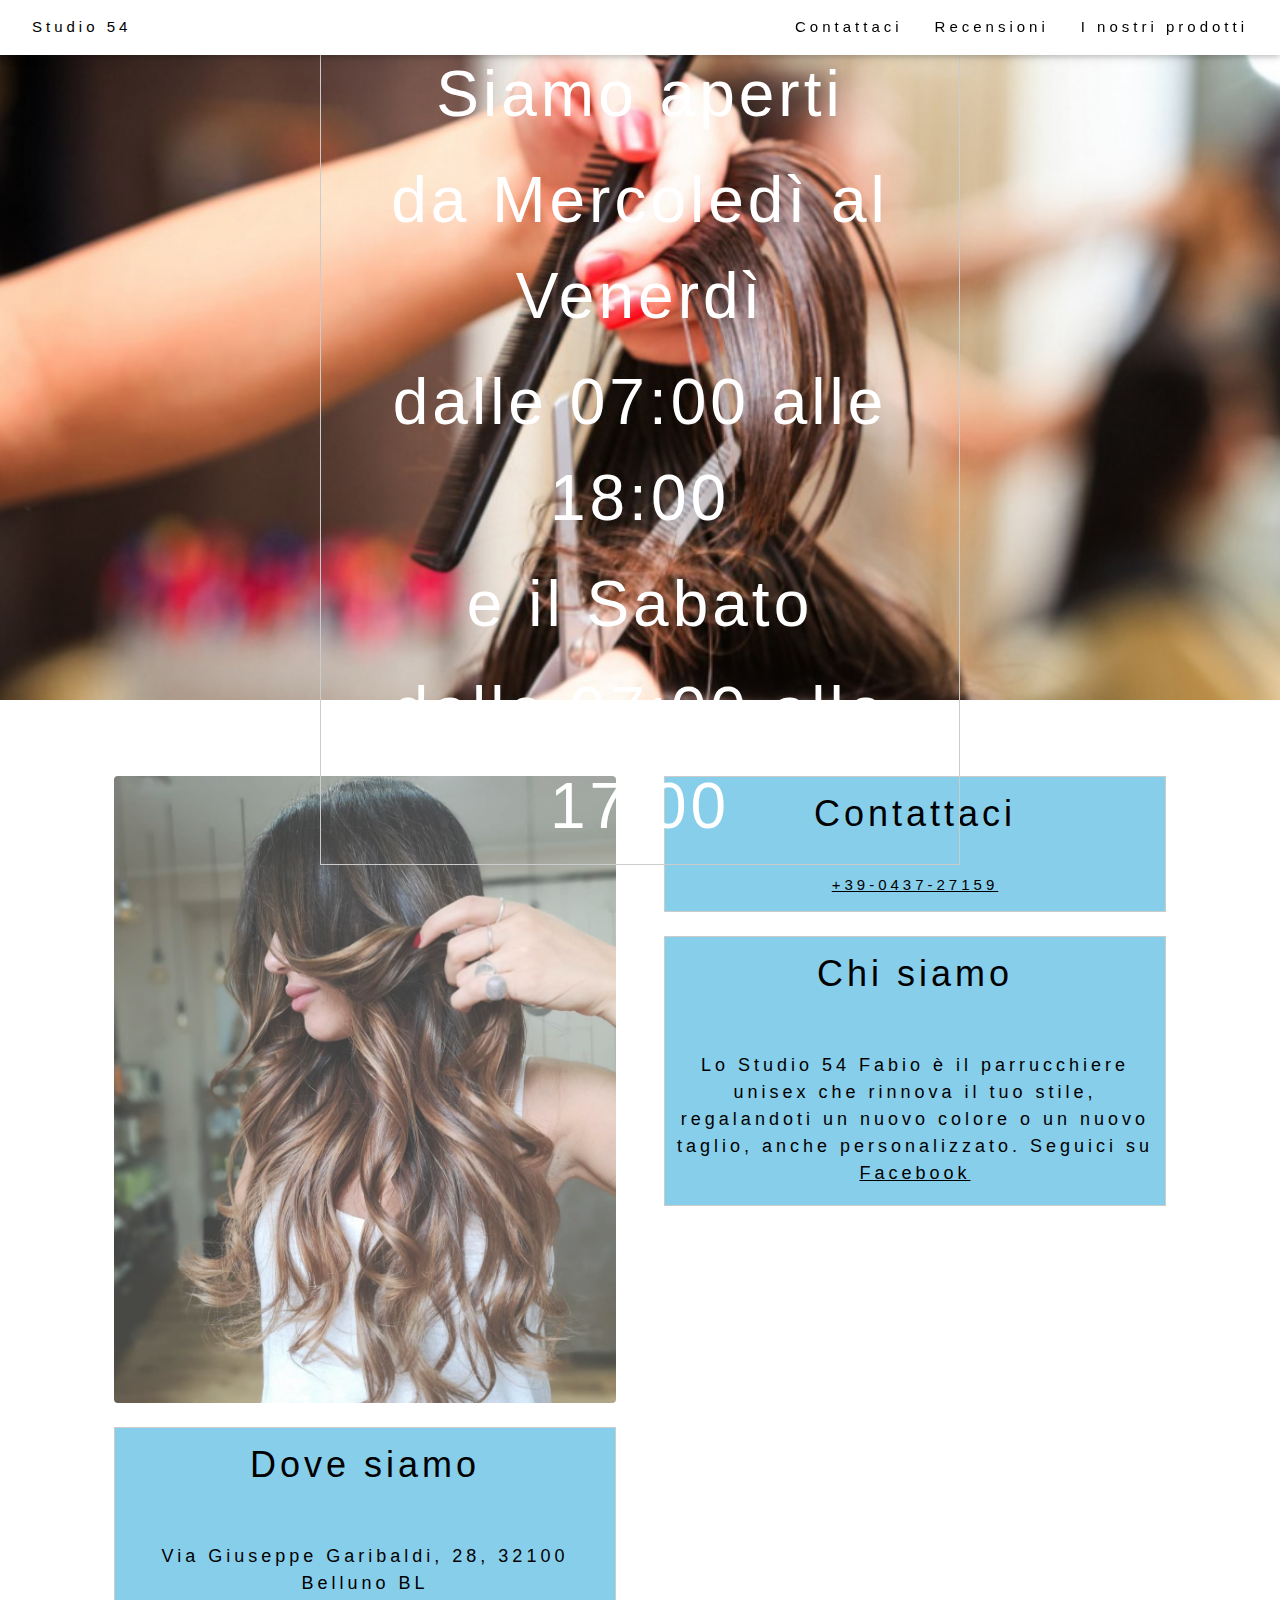
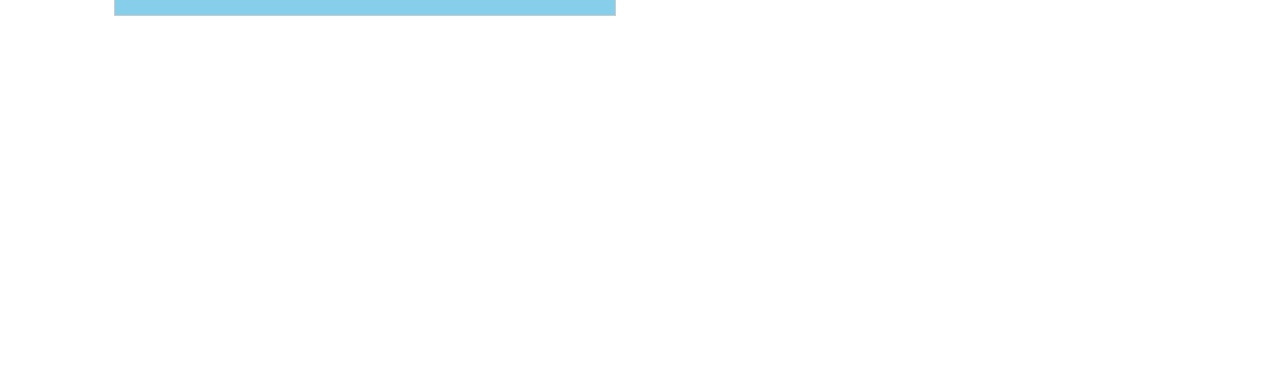
<file: CSS sito/CSS heatsheet/index.html>
<!DOCTYPE html>
<html>
<title>Studio54</title>
<head><!-- Global site tag (gtag.js) - Google Analytics -->

<link rel="icon" href="images/favicon.ico" />
<script>
  window.dataLayer = window.dataLayer || [];
  function gtag(){dataLayer.push(arguments);}
  gtag('js', new Date());

  gtag('config', 'UA-166862436-1');
</script>
</head>
<meta charset="UTF-8">
<meta name="viewport" content="width=device-width, initial-scale=1">
<link rel="stylesheet" type="text/css" href="CSS/style.css">
<link rel="stylesheet" href="https://stackpath.bootstrapcdn.com/bootstrap/4.5.0/css/bootstrap.min.css" integrity="sha384-9aIt2nRpC12Uk9gS9baDl411NQApFmC26EwAOH8WgZl5MYYxFfc+NcPb1dKGj7Sk" crossorigin="anonymous">
<script src="https://code.jquery.com/jquery-3.5.1.slim.min.js" integrity="sha384-DfXdz2htPH0lsSSs5nCTpuj/zy4C+OGpamoFVy38MVBnE+IbbVYUew+OrCXaRkfj" crossorigin="anonymous"></script>
<script src="https://cdn.jsdelivr.net/npm/popper.js@1.16.0/dist/umd/popper.min.js" integrity="sha384-Q6E9RHvbIyZFJoft+2mJbHaEWldlvI9IOYy5n3zV9zzTtmI3UksdQRVvoxMfooAo" crossorigin="anonymous"></script>
<script src="https://stackpath.bootstrapcdn.com/bootstrap/4.5.0/js/bootstrap.min.js" integrity="sha384-OgVRvuATP1z7JjHLkuOU7Xw704+h835Lr+6QL9UvYjZE3Ipu6Tp75j7Bh/kR0JKI" crossorigin="anonymous"></script>
<noscript><div class="statcounter"><a title="Web Analytics"
href="https://statcounter.com/" target="_blank"><img class="statcounter"
src="https://c.statcounter.com/12324907/0/e03593e4/0/" alt="Web
Analytics"></a></div></noscript>
<!-- End of Statcounter Code -->
<style>
::-webkit-scrollbar {
  width: 10px;
}
::-webkit-scrollbar-track {
  background: #f1f1f1;
}
::-webkit-scrollbar-thumb {
  background: #888;
}
::-webkit-scrollbar-thumb:hover {
  background: #555;
}
body,h1 {font-family: "Arial", sans-serif}
body, html {height: 100%}

.parallax {
background-image: url('images/sfondo.jpg');
min-height: 700px;
background-position: center;
  background-attachment: fixed;
  background-position: center;
  background-repeat: no-repeat;
  background-size: cover;
  
}

</style>
<body>
<div class="w3-top">
  <div class="w3-bar w3-white w3-padding w3-card" style="letter-spacing:4px;">
    <a href="" class="w3-bar-item w3-button">Studio 54</a>
    <div class="w3-right w3-hide-small">
      <a href="#contattaci"class="w3-bar-item w3-button">Contattaci</a>
      <a href="https://www.google.com/search?q=studio+54+belluno&rlz=1C1CHBF_itIT875IT875&oq=studio&aqs=chrome.0.69i59l2j69i57j69i59j0l2j69i60l2.8121j0j7&sourceid=chrome&ie=UTF-8#lrd=0x477907b02909f419:0x877799b88f29774,1,,," target="_blank" class="w3-bar-item w3-button">Recensioni</a>
      <a href="http://studio54.epizy.com/prodotti" class="w3-bar-item w3-button">I nostri prodotti</a>

    </div>
    </div>
  </div>

</div>
  <div class="parallax" id="home"></div>  
</header>
 



<div class="w3-content" style="max-width:1100px" id="contattaci">
	<!-- Chi siamo -->
	<div class="w3-row w3-padding-64">
    <div class="w3-col m6 w3-padding-large">
    <img src="images/sfondo11.jpg" class="w3-round w3-image w3-opacity-min" alt="Table Setting" width="600" height="400">
        <div class="w3-display-middle  w3-border w3-wide w3-text-white w3-center ">
            <h1 class="w3-jumbo">Siamo aperti </h1>
             <h1 class="w3-jumbo">da Mercoledì al Venerdì</h1>
            <h1 class="w3-jumbo">dalle 07:00 alle 18:00 </h1>
             <h1 class="w3-jumbo">e il Sabato</h1>
            <h1 class="w3-jumbo">dalle 07:00 alle 17:00 </h1>
            
        </div>
    </div>

    <!--Contattaci-->
    <div>
     <div class="w3-col m6 w3-padding-large" >
      <div class="w3-border w3-wide w3-text-black w3-center background_color_lb">
      <h1 class="w3-center">Contattaci</h1><br>
      <a href="tel:+39-0437-27159">+39-0437-27159</a>
      </p>
    </div>
  </div>


    <div class="w3-col m6 w3-padding-large" >
      <div class="w3-border w3-wide w3-text-black w3-center background_color_lb">
      <h1 class="w3-center">Chi siamo</h1><br>
      <p class="w3-large">Lo Studio 54 Fabio è il parrucchiere unisex che rinnova il tuo stile, regalandoti un nuovo colore o un nuovo taglio, anche personalizzato. 
          Seguici su <a href="https://www.facebook.com/Parrucchiere-Studio-54-Fabio-785278714860315/" target="_blank">Facebook</a>
      </p>
    </div>
  </div>

  <!-- Dove siamo -->
	<div class="w3-row w3-padding-64">
    <div class="w3-col m6 w3-padding-large">
      <div class="w3-border w3-wide w3-text-black w3-center background_color_lb">
      <h1 class="w3-center">Dove siamo</h1><br>
      <p class="w3-large">Via Giuseppe Garibaldi, 28, 32100 Belluno BL</p>
    </div>
    </div>

    <div class="w3-col m6 w3-padding-large">
      <iframe src="https://www.google.com/maps/embed?pb=!1m18!1m12!1m3!1d2764.579343952088!2d12.209932415580154!3d46.139208579114666!2m3!1f0!2f0!3f0!3m2!1i1024!2i768!4f13.1!3m3!1m2!1s0x477907b02909f419%3A0x877799b88f29774!2sParrucchiere%20Studio%2054%20Fabio!5e0!3m2!1sen!2sit!4v1589222463295!5m2!1sen!2sit" width="600" height="400" frameborder="0" style="border:0;" allowfullscreen="" aria-hidden="false" tabindex="0"></iframe>
    </div>
    <div class="w3-bottom">
  </div>
</div>
  <script src ="detectmobile.js"></script>
  <script>
   if(isMobile == true){
    header('Location: http://studio54.epizy.com/telefono.html');
   }
  </script>
</body>
</html>
</file>
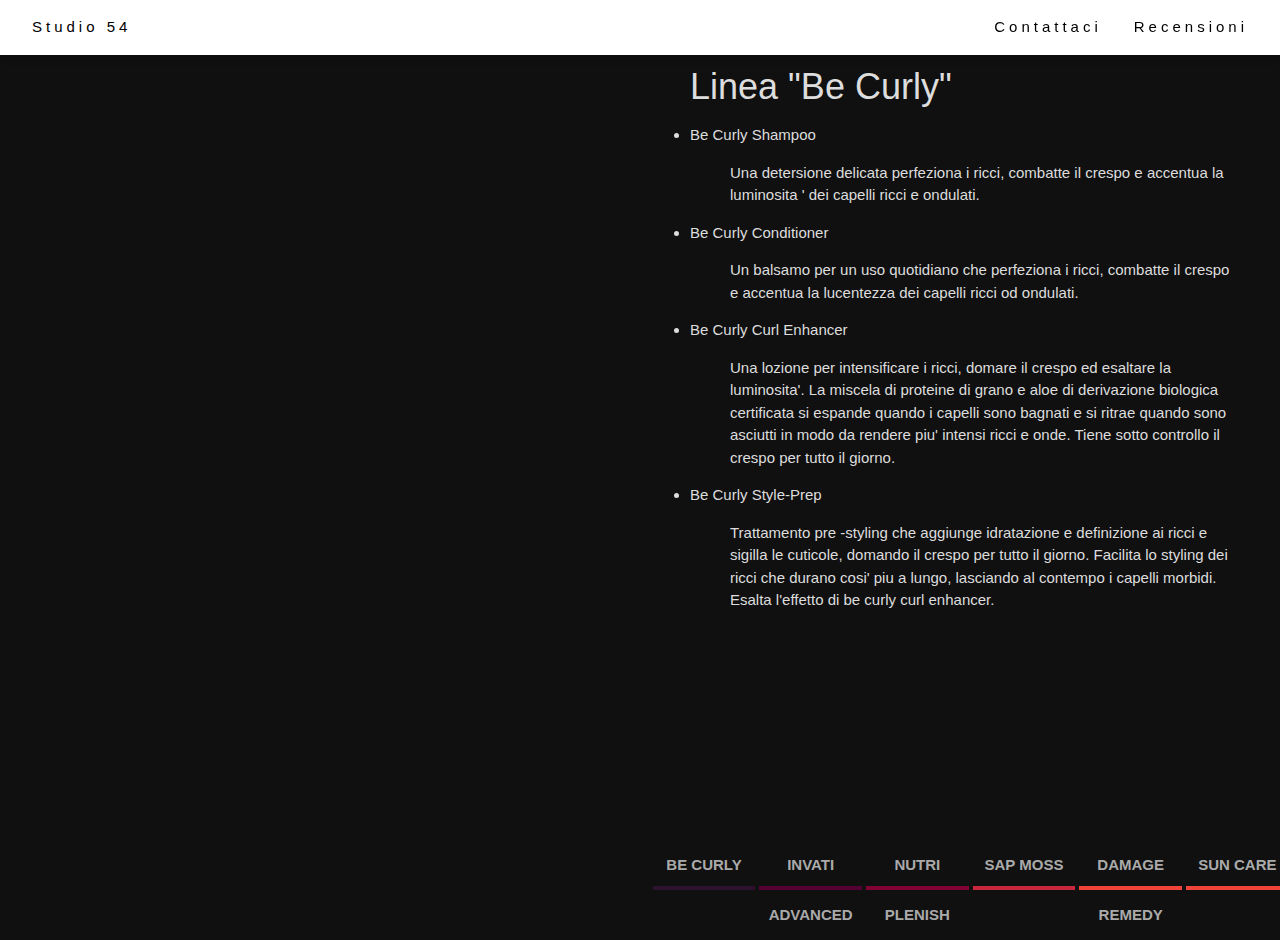
<file: CSS sito/CSS heatsheet/prodotti.html>
<!DOCTYPE html>
<html>
<title>Studio 54</title>
<link rel="icon" href="images/favicon.ico" />
<head>
</head
<meta charset="UTF-8">

<link rel="stylesheet" type="text/css" href="CSS/style.css">
<link rel="stylesheet" type="text/css" href="CSS/style2.css">
<link rel="stylesheet" type="text/css" href="CSS/prodotti.css">
<meta name="viewport" content="width=device-width, initial-scale=1">
<body>
    <div class="w3-top">
  <div class="w3-bar w3-white w3-padding w3-card" style="letter-spacing:4px;">
    <a href="http://studio54.epizy.com/" class="w3-bar-item w3-button">Studio 54</a>

    <div class="w3-right w3-hide-small">
      <a href="http://studio54.epizy.com/#contattaci"class="w3-bar-item w3-button">Contattaci</a>
      <a href="https://www.google.com/search?q=studio+54+belluno&rlz=1C1CHBF_itIT875IT875&oq=studio&aqs=chrome.0.69i59l2j69i57j69i59j0l2j69i60l2.8121j0j7&sourceid=chrome&ie=UTF-8#lrd=0x477907b02909f419:0x877799b88f29774,1,,," target="_blank" class="w3-bar-item w3-button">Recensioni</a>
    </div>
    </div>
  </div>
<fieldset class="slideshow">

  <!-- Slide 1 -->
  <label class="slide-button" for="slideCheckbox1">Be curly</label>
  <input type="radio" id="slideCheckbox1" name="slide" checked></input>
  <div class="slide">
    <div class="slide__content">
      <h1>Linea "Be Curly"</h1>
        <li>Be Curly Shampoo</li>
        <ul>Una detersione delicata perfeziona i ricci, combatte il crespo e accentua la luminosita ' dei capelli ricci e ondulati.
        </ul>
        <li>Be Curly Conditioner</li>
        <ul>Un balsamo per un uso quotidiano che perfeziona i ricci, combatte il crespo e accentua la lucentezza dei capelli ricci od ondulati.
        </ul>
        <li>Be Curly Curl Enhancer </li>
        <ul>Una lozione per intensificare i ricci, domare il crespo ed esaltare la luminosita'. La miscela di proteine di grano e aloe di derivazione biologica certificata si espande quando i capelli sono bagnati e si ritrae quando sono asciutti in modo da rendere piu' intensi ricci e onde. Tiene sotto controllo il crespo per tutto il giorno.
        </ul>
        <li>Be Curly Style-Prep</li>
        <ul>Trattamento pre -styling che aggiunge idratazione e definizione ai ricci e sigilla le cuticole, domando il crespo per tutto il giorno. Facilita lo styling dei ricci che durano cosi' piu a lungo, lasciando al contempo i capelli morbidi. Esalta l'effetto di be curly curl enhancer.</ul>
    </div>  
  </div>

  <!-- Slide 2 -->
  <label class="slide-button" for="slideCheckbox2">Invati Advanced</label>
  <input type="radio" id="slideCheckbox2" name="slide"></input>
  <div class="slide">
    <div class="slide__content">
      <h1>Linea "Invati Advanced"</h1>
        <li>Invati Advanced Exfoliating Shampoo</li>
        <ul>Shampoo dall' effetto delicatamente esfoliante, deterge e rigenera il cuoio capelluto Aiuta a ridurre la caduta dei capelli per mantenerli piu' a lungo se utilizzato come parte del sistema a 3 step Invati Advanced, 4 donne su 5 dichiarano di sentire capelli piu' forti e piu' spessi, l'acido salicilico derivato da Wintergreen aiuta a rimuovere l'accumulo di sebo che ostruisce i pori.
        </ul>
        <li>Invati Advanced Thickening Conditioner</li>
        <ul>Infoltisce i capelli all'istante donando un effetto corposo che dura tutto il giorno l'alma di origine biologica certificata ispessisce all'istante gli amminoacidi di derivazione naturale essendo simili alla materia dei capelli li rinforzano dalle radici alle punte una leggera miscela di oli vegetali ammorbidisce i capelli risparmia ed evita gli sprechi di plastica acquistando il formato litro.
        </ul>
        <li>Invati Advanced Scalp Revitalizer</li>
        <ul> La formula con l'innovativa miscela di buccia di mandarino e poligono del Giappone supportano la naturale cheratina del capello, la miscela bio fermentata brevettata piu' la curcuma di origine biologica certificata rinvigoriscono il cuoio capelluto quando massaggiato.L'alma di origine biologica certificata ispessisce i capelli per volumizzarli istantaneamente dalla radice alle punte
        </ul>
    </div> 
  </div>

  <!-- Slide 3 -->
  <label class="slide-button" for="slideCheckbox3">Nutri Plenish</label>
  <input type="radio" id="slideCheckbox3" name="slide"></input>
  <div class="slide">
    <div class="slide__content">
        <h1>Linea "Nutri Plenish"</h1>
        <li>Nutri Plenish Hydrating Shampoo Light Moisture</li>
        <ul>formula leggera che deterge delicatamente senza danneggiare i capelli,al 94% di derivazione naturale,con potenti super food,con olio di melograno biologico ricco di omega 5 nutre i capelli secchi,olio di cocco biologico certificato a basso peso molecolare infonde nei capelli vitamine e minerali.
        </ul>
        <li>Nutri Plenish Vitamin Leave in Conditioner Spray</li>
        <ul>Idrata istantaneamente, districa e protegge tutti i tipi di capelli. Protezione termica fino a 230^ 
Il filtro UV di derivazione naturale aiuta a proteggere i capelli dagli effetti dannosi del sole.
Lascia i capelli morbidi e pronti per lo styling.
Utilizzare su capelli bagnati o asciutti.
        </ul>
    </div>  
  </div>

  <!-- Slide 4 -->
  <label class="slide-button" for="slideCheckbox4">Sap Moss</label>
  <input type="radio" id="slideCheckbox4" name="slide"></input>
  <div class="slide">
    <div class="slide__content">
      <h1>Linea "Sap Moss"</h1>
        <li>Sap Moss Weightless Hydration Conditioner</li>
        <ul>Conditioner senza siliconi, idrata i capelli senza appesantirli, districa istantaneamente e doma l'effetto crespo. Formulato con una miscela di muschio islandese, estratto di linfa di larice e olio di cocco. La tecnologia 'smart drone' permette alla formula di agire in modo mirato sulle aree piu' secche all'interno dei capelli.
        </ul>
        <li>Sap Moss Weightless Hydration Shampoo</li>
        <ul>Dona idratazione ai capelli grazie a questo shampoo senza siliconi, che idrata senza appesantire grazie alla miscela composta da muschio islandese ed estratto di linfa di larice. Deterge delicatamente la cute e aiuta a domare l'effetto crespo, lasciando i capelli morbidi e idratati.
        </ul>
    </div>   
  </div>

  <!-- Slide 5 -->
  <label class="slide-button" for="slideCheckbox5">Damage Remedy</label>
  <input type="radio" id="slideCheckbox5" name="slide"></input>
  <div class="slide">
    <div class="slide__content">
           <h1>Linea "Damage Remedy"</h1>
        <li>Damage Remedy Restructuring Shampoo</li>
        <ul>ll nostro shampoo per uso quotidiano aiuta a riparare i danni grazie alla proteina della quinoa e nutre i capelli dando loro nuova vita grazie alle proprieta' del cocco e del babassu.
        </ul>
        <li>Damage Remedy Intensive Restructuring Treatment</li>
        <ul>Il nostro trattamento settimanale intensivo penetra in profondita' per aiutare a riparare, sigillare e lisciare in modo uniforme anche i capelli piu' danneggiati. Con il potere degli oli vegetali e la proteina di quinoa, ristabilisce la salute, la setosita' e la brillantezza dei capelli.
Parte di un sistema ristrutturante a quattro fasi. Aiuta a rafforzare i capelli indeboliti da trattamenti chimici, styling a caldo e agenti atmosferici.
        </ul>
        <li>Damage Remedy Daily Hair Repair</li>
        <ul>Il nostro trattamento giornaliero leave-in ripara immediatamente i capelli, riducendo le rotture del 90% in appena 1 settimana aiuta a proteggere dallo styling a caldo, districa e aiuta a prevenire ulteriori danni.
        </ul>
    </div>  
  </div>

  <label class="slide-button" for="slideCheckbox6">Sun Care</label>
  <input type="radio" id="slideCheckbox6" name="slide"></input>
  <div class="slide">
    <div class="slide__content">
        <h1>Linea "Sun Care"</h1>
        <li>Sun Care Hair and Body Cleanser</li>
        <ul>Una formula salva colore che rimuove delicatamente e in modo efficace il cloro, il sale e gli accumuli di prodotto, aiutando al contempo a mantenere la giusta idratazione. Un fluido con chelatore derivato dal granturco che rimuove dalla pelle e dai capelli i minerali che si trovano nell'acqua clorata delle piscine, che sono causa di scolorimento
il babassu garantisce una pulizia profonda rimuovendo il cloro, il sale e gli accumuli di prodotto
        </ul>
        <li>Sun Care After-Sun Hair Masque</li>
        <ul>Una maschera in creama intensa che ristabilisce l'equilibro dei capelli esposti al sole, idrata e aiuta a difenderli contro i radicali liberi. La proteina di morikue aiuta a risanare i capelli indeboliti
        </ul>
    </div>  
  </div>

</fieldset>
</body>
  </html>
</file>
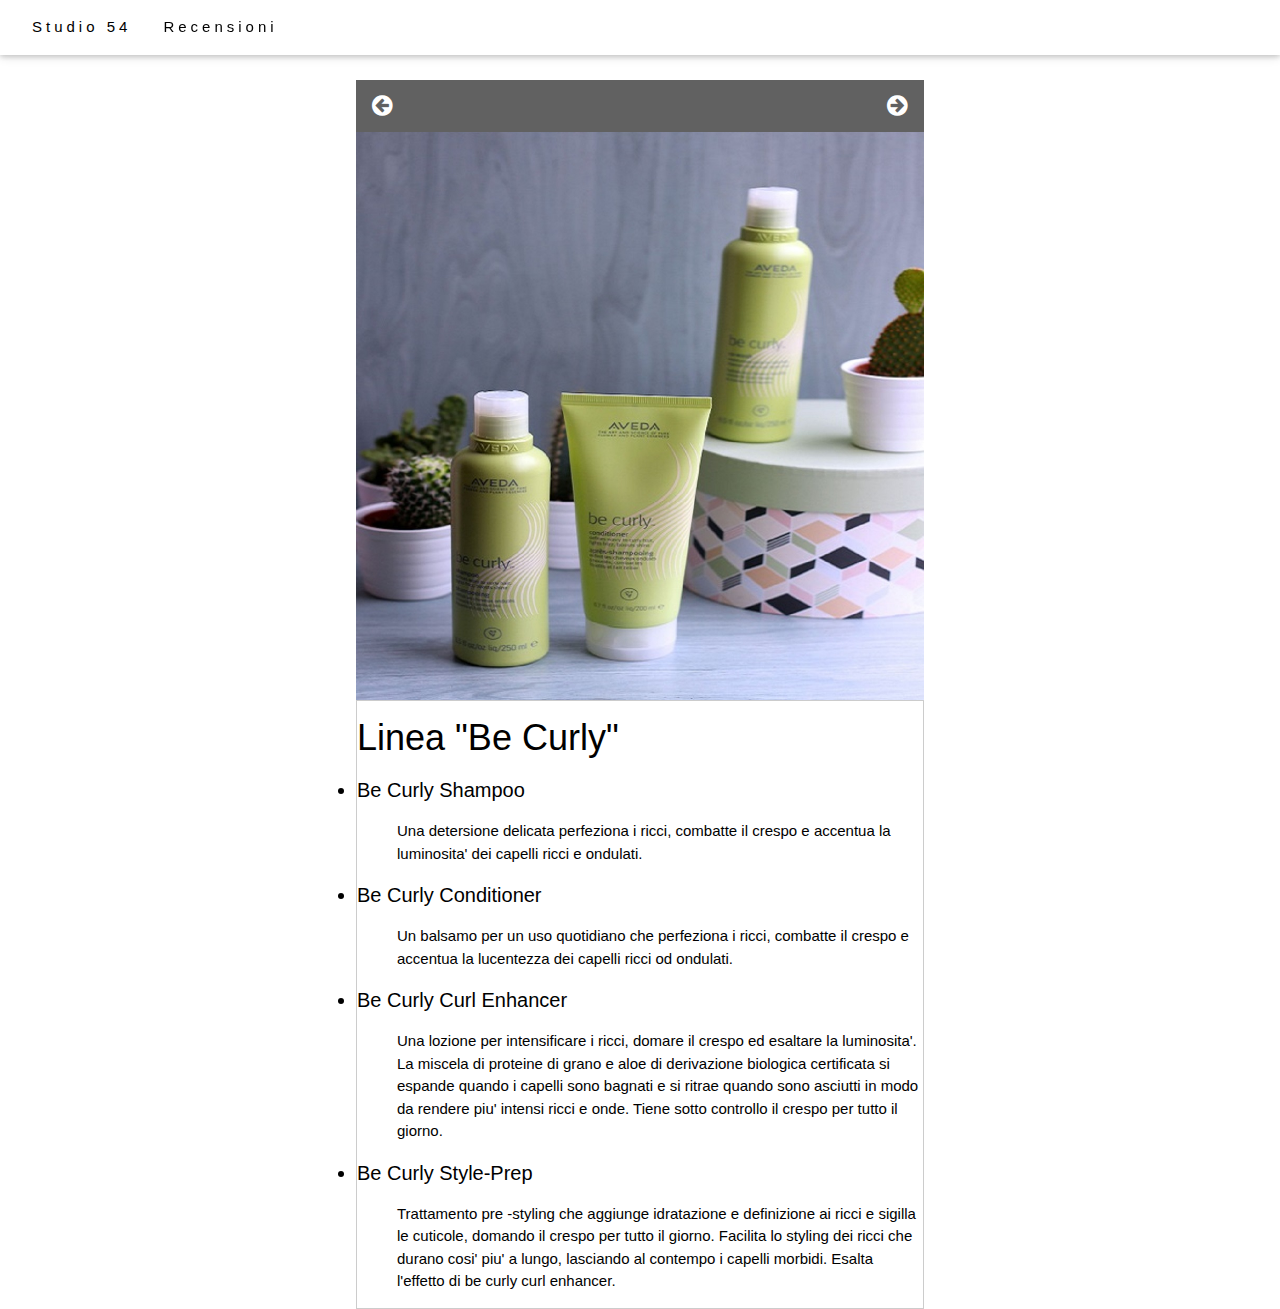
<file: CSS sito/CSS heatsheet/prodottitelefono.html>
<!DOCTYPE html>
<html>
<title>Studio 54</title>
<link rel="icon" href="images/favicon.ico" />
<head><!-- Global site tag (gtag.js) - Google Analytics -->
<script async src="https://www.googletagmanager.com/gtag/js?id=UA-166862436-1"></script>
<script>
  window.dataLayer = window.dataLayer || [];
  function gtag(){dataLayer.push(arguments);}
  gtag('js', new Date());

  gtag('config', 'UA-166862436-1');
</script>
</head
<meta charset="UTF-8">

<meta name="viewport" content="width=device-width, initial-scale=1">
<link rel="stylesheet" type="text/css" href="CSS/style.css">
<link rel="stylesheet" href="https://stackpath.bootstrapcdn.com/bootstrap/4.5.0/css/bootstrap.min.css" integrity="sha384-9aIt2nRpC12Uk9gS9baDl411NQApFmC26EwAOH8WgZl5MYYxFfc+NcPb1dKGj7Sk" crossorigin="anonymous">
<script src="https://code.jquery.com/jquery-3.5.1.slim.min.js" integrity="sha384-DfXdz2htPH0lsSSs5nCTpuj/zy4C+OGpamoFVy38MVBnE+IbbVYUew+OrCXaRkfj" crossorigin="anonymous"></script>
<script src="https://cdn.jsdelivr.net/npm/popper.js@1.16.0/dist/umd/popper.min.js" integrity="sha384-Q6E9RHvbIyZFJoft+2mJbHaEWldlvI9IOYy5n3zV9zzTtmI3UksdQRVvoxMfooAo" crossorigin="anonymous"></script>
<script src="https://stackpath.bootstrapcdn.com/bootstrap/4.5.0/js/bootstrap.min.js" integrity="sha384-OgVRvuATP1z7JjHLkuOU7Xw704+h835Lr+6QL9UvYjZE3Ipu6Tp75j7Bh/kR0JKI" crossorigin="anonymous"></script>
<link rel="stylesheet" href="https://www.w3schools.com/w3css/4/w3.css">
<link rel="stylesheet" href="https://fonts.googleapis.com/css?family=Lato">
<link rel="stylesheet" href="https://cdnjs.cloudflare.com/ajax/libs/font-awesome/4.7.0/css/font-awesome.min.css">
<style>
body,h1 {font-family: "Arial", sans-serif}
body, html {height: 100%}
.bgimg {
min-height: 100%;
background-position: center;
background-size: cover;
}
</style>

<body>
<div class="w3-top">
  <div class="w3-bar w3-white w3-padding w3-card" style="letter-spacing:4px;">
    <a href="http://studio54.epizy.com/telefono" class="w3-bar-item w3-button">Studio 54</a>
    <div class="w3-left">
      <a href="https://www.google.com/search?q=studio+54+belluno&rlz=1C1CHBF_itIT875IT875&oq=studio&aqs=chrome.0.69i59l2j69i57j69i59j0l2j69i60l2.8121j0j7&sourceid=chrome&ie=UTF-8#lrd=0x477907b02909f419:0x877799b88f29774,1,,," target="_blank" class="w3-bar-item w3-button">Recensioni</a>
    </div>
  </div>
  </div>


  
  <div class="w3-content" style="max-width:600px;margin-top:80px;margin-bottom:80px;">

  <div class="w3-container">
      <div class="w3-container w3-dark-grey w3-padding w3-xlarge">
      <div class="w3-left" onclick="plusDivs(-1)" onclick="showDiv1"><i class="fa fa-arrow-circle-left w3-hover-text-teal"></i></div>
      <div class="w3-right" onclick="plusDivs(1)"><i class="fa fa-arrow-circle-right w3-hover-text-teal"></i></div>
      </div>
    <div class="w3-display-container mySlides w3-light-orange" onclick="toggleText()">
      <img src="images/sfondo12.jpg" style="width:100%;">
      <div class="w3-border w3-animate-bottom">
      <h1>Linea "Be Curly"</h1>
      <h4><li>Be Curly Shampoo</li></h4>
        <ul>Una detersione delicata perfeziona i ricci, combatte il crespo e accentua la luminosita' dei capelli ricci e ondulati.
        </ul>
        <h4><li>Be Curly Conditioner</li></h4>
        <ul>Un balsamo per un uso quotidiano che perfeziona i ricci, combatte il crespo e accentua la lucentezza dei capelli ricci od ondulati.
        </ul>
        <h4><li>Be Curly Curl Enhancer </li></h4>
        <ul>Una lozione per intensificare i ricci, domare il crespo ed esaltare la luminosita'. La miscela di proteine di grano e aloe di derivazione biologica certificata si espande quando i capelli sono bagnati e si ritrae quando sono asciutti in modo da rendere piu' intensi ricci e onde. Tiene sotto controllo il crespo per tutto il giorno.
        </ul>
        <h4><li>Be Curly Style-Prep</li></h4>
        <ul>Trattamento pre -styling che aggiunge idratazione e definizione ai ricci e sigilla le cuticole, domando il crespo per tutto il giorno. Facilita lo styling dei ricci che durano cosi' piu' a lungo, lasciando al contempo i capelli morbidi. Esalta l'effetto di be curly curl enhancer.</ul>
        </div>
    </div>
    <div class="w3-display-container mySlides w3-light-orange">
      <img src="images/sfondo6.jpg" style="width:100%">
      <div class="w3-border w3-animate-bottom">
       <h1>Linea "Invati Advanced"</h1>
        <h4><li>Invati Advanced Exfoliating Shampoo</li></h4>
        <ul>Shampoo dall' effetto delicatamente esfoliante, deterge e rigenera il cuoio capelluto Aiuta a ridurre la caduta dei capelli per mantenerli piu' a lungo se utilizzato come parte del sistema a 3 step Invati Advanced, 4 donne su 5 dichiarano di sentire capelli piu' forti e piu' spessi, l'acido salicilico derivato da Wintergreen aiuta a rimuovere l'accumulo di sebo che ostruisce i pori.
        </ul>
        <h4><li>Invati Advanced Thickening Conditioner</li></h4>
        <ul>Infoltisce i capelli all'istante donando un effetto corposo che dura tutto il giorno l'alma di origine biologica certificata ispessisce all'istante gli amminoacidi di derivazione naturale essendo simili alla materia dei capelli li rinforzano dalle radici alle punte una leggera miscela di oli vegetali ammorbidisce i capelli risparmia ed evita gli sprechi di plastica acquistando il formato litro.
        </ul>
        <h4><li>Invati Advanced Scalp Revitalizer</li></h4>
        <ul> La formula con l'innovativa miscela di buccia di mandarino e poligono del Giappone supportano la naturale cheratina del capello, la miscela bio fermentata brevettata piu' la curcuma di origine biologica certificata rinvigoriscono il cuoio capelluto quando massaggiato.L'alma di origine biologica certificata ispessisce i capelli per volumizzarli istantaneamente dalla radice alle punte
        </ul>
        </div>
   </div>
    <div class="w3-display-container mySlides w3-light-orange">
      <img src="images/sfondo7.jpg" style="width:100%">
      <div class="w3-border w3-animate-bottom">
        <h1>Linea "Nutri Plenish"</h1>
        <h4><li>Nutri Plenish Hydrating Shampoo Light Moisture</li></h4>
        <ul>formula leggera che deterge delicatamente senza danneggiare i capelli,al 94% di derivazione naturale,con potenti super food,con olio di melograno biologico ricco di omega 5 nutre i capelli secchi,olio di cocco biologico certificato a basso peso molecolare infonde nei capelli vitamine e minerali.
        </ul>
        <h4><li>Nutri Plenish Vitamin Leave in Conditioner Spray</li></h4>
        <ul>Idrata istantaneamente, districa e protegge tutti i tipi di capelli. Protezione termica fino a 230^ 
Il filtro UV di derivazione naturale aiuta a proteggere i capelli dagli effetti dannosi del sole.
Lascia i capelli morbidi e pronti per lo styling.
Utilizzare su capelli bagnati o asciutti.
        </ul>
     </div>
    </div>
    <div class="w3-display-container mySlides w3-light-orange">
      <img src="images/sfondo8.jpg" style="width:100%">
      <div class="w3-border w3-animate-bottom">
      <h1>Linea "Sap Moss"</h1>
        <h4><li>Sap Moss Weightless Hydration Conditioner</li></h4>
        <ul>Conditioner senza siliconi, idrata i capelli senza appesantirli, districa istantaneamente e doma l'effetto crespo. Formulato con una miscela di muschio islandese, estratto di linfa di larice e olio di cocco. La tecnologia 'smart drone' permette alla formula di agire in modo mirato sulle aree piu' secche all'interno dei capelli.
        </ul>
        <h4><li>Sap Moss Weightless Hydration Shampoo</li></h4>
        <ul>Dona idratazione ai capelli grazie a questo shampoo senza siliconi, che idrata senza appesantire grazie alla miscela composta da muschio islandese ed estratto di linfa di larice. Deterge delicatamente la cute e aiuta a domare l'effetto crespo, lasciando i capelli morbidi e idratati.
        </ul>
      </div>
    </div>
    <div class="w3-display-container mySlides w3-light-orange">
      <img src="images/sfondo9.jpg" style="width:100%">
      <div class="w3-border w3-animate-bottom">
           <h1>Linea "Damage Remedy"</h1>
        <h4><li>Damage Remedy Restructuring Shampoo</li></h4>
        <ul>ll nostro shampoo per uso quotidiano aiuta a riparare i danni grazie alla proteina della quinoa e nutre i capelli dando loro nuova vita grazie alle proprieta' del cocco e del babassu.
        </ul>
        <h4><li>Damage Remedy Intensive Restructuring Treatment</li></h4>
        <ul>Il nostro trattamento settimanale intensivo penetra in profondita' per aiutare a riparare, sigillare e lisciare in modo uniforme anche i capelli piu' danneggiati. Con il potere degli oli vegetali e la proteina di quinoa, ristabilisce la salute, la setosita' e la brillantezza dei capelli.
Parte di un sistema ristrutturante a quattro fasi. Aiuta a rafforzare i capelli indeboliti da trattamenti chimici, styling a caldo e agenti atmosferici.
        </ul>
        <h4><li>Damage Remedy Daily Hair Repair</li></h4>
        <ul>Il nostro trattamento giornaliero leave-in ripara immediatamente i capelli, riducendo le rotture del 90% in appena 1 settimana aiuta a proteggere dallo styling a caldo, districa e aiuta a prevenire ulteriori danni.
        </ul>
      </div>
    </div>
    <div class="w3-display-container mySlides w3-light-orange">
      <img src="images/sfondo10.jpg" style="width:100%">
      <div class="w3-border w3-animate-bottom">
        <h1>Linea "Sun Care"</h1>
        <h4><li>Sun Care Hair and Body Cleanser</li></h4>
        <ul>Una formula salva colore che rimuove delicatamente e in modo efficace il cloro, il sale e gli accumuli di prodotto, aiutando al contempo a mantenere la giusta idratazione. Un fluido con chelatore derivato dal granturco che rimuove dalla pelle e dai capelli i minerali che si trovano nell'acqua clorata delle piscine, che sono causa di scolorimento
il babassu garantisce una pulizia profonda rimuovendo il cloro, il sale e gli accumuli di prodotto
        </ul>
        <h4><li>Sun Care After-Sun Hair Masque</li></h4>
        <ul>Una maschera in creama intensa che ristabilisce l'equilibro dei capelli esposti al sole, idrata e aiuta a difenderli contro i radicali liberi. La proteina di morikueTM aiuta a risanare i capelli indeboliti
        </ul>
      </div>
    </div>

  </div>
  </div>
 <script>
var slideIndex = 1;
showDivs(slideIndex);

function plusDivs(n) {
  showDivs(slideIndex += n);
}

function currentDiv(n) {
  showDivs(slideIndex = n);
}

function showDivs(n) {
  var i;
  var x = document.getElementsByClassName("mySlides");
  var dots = document.getElementsByClassName("demodots");
  if (n > x.length) {slideIndex = 1}    
  if (n < 1) {slideIndex = x.length} ;
  for (i = 0; i < x.length; i++) {
    x[i].style.display = "none";  
  }
  for (i = 0; i < dots.length; i++) {
    dots[i].className = dots[i].className.replace(" w3-white", "");
  }
  x[slideIndex-1].style.display = "block";  
  dots[slideIndex-1].className += " w3-white";
}
</script>
</body>
  </html>
</file>
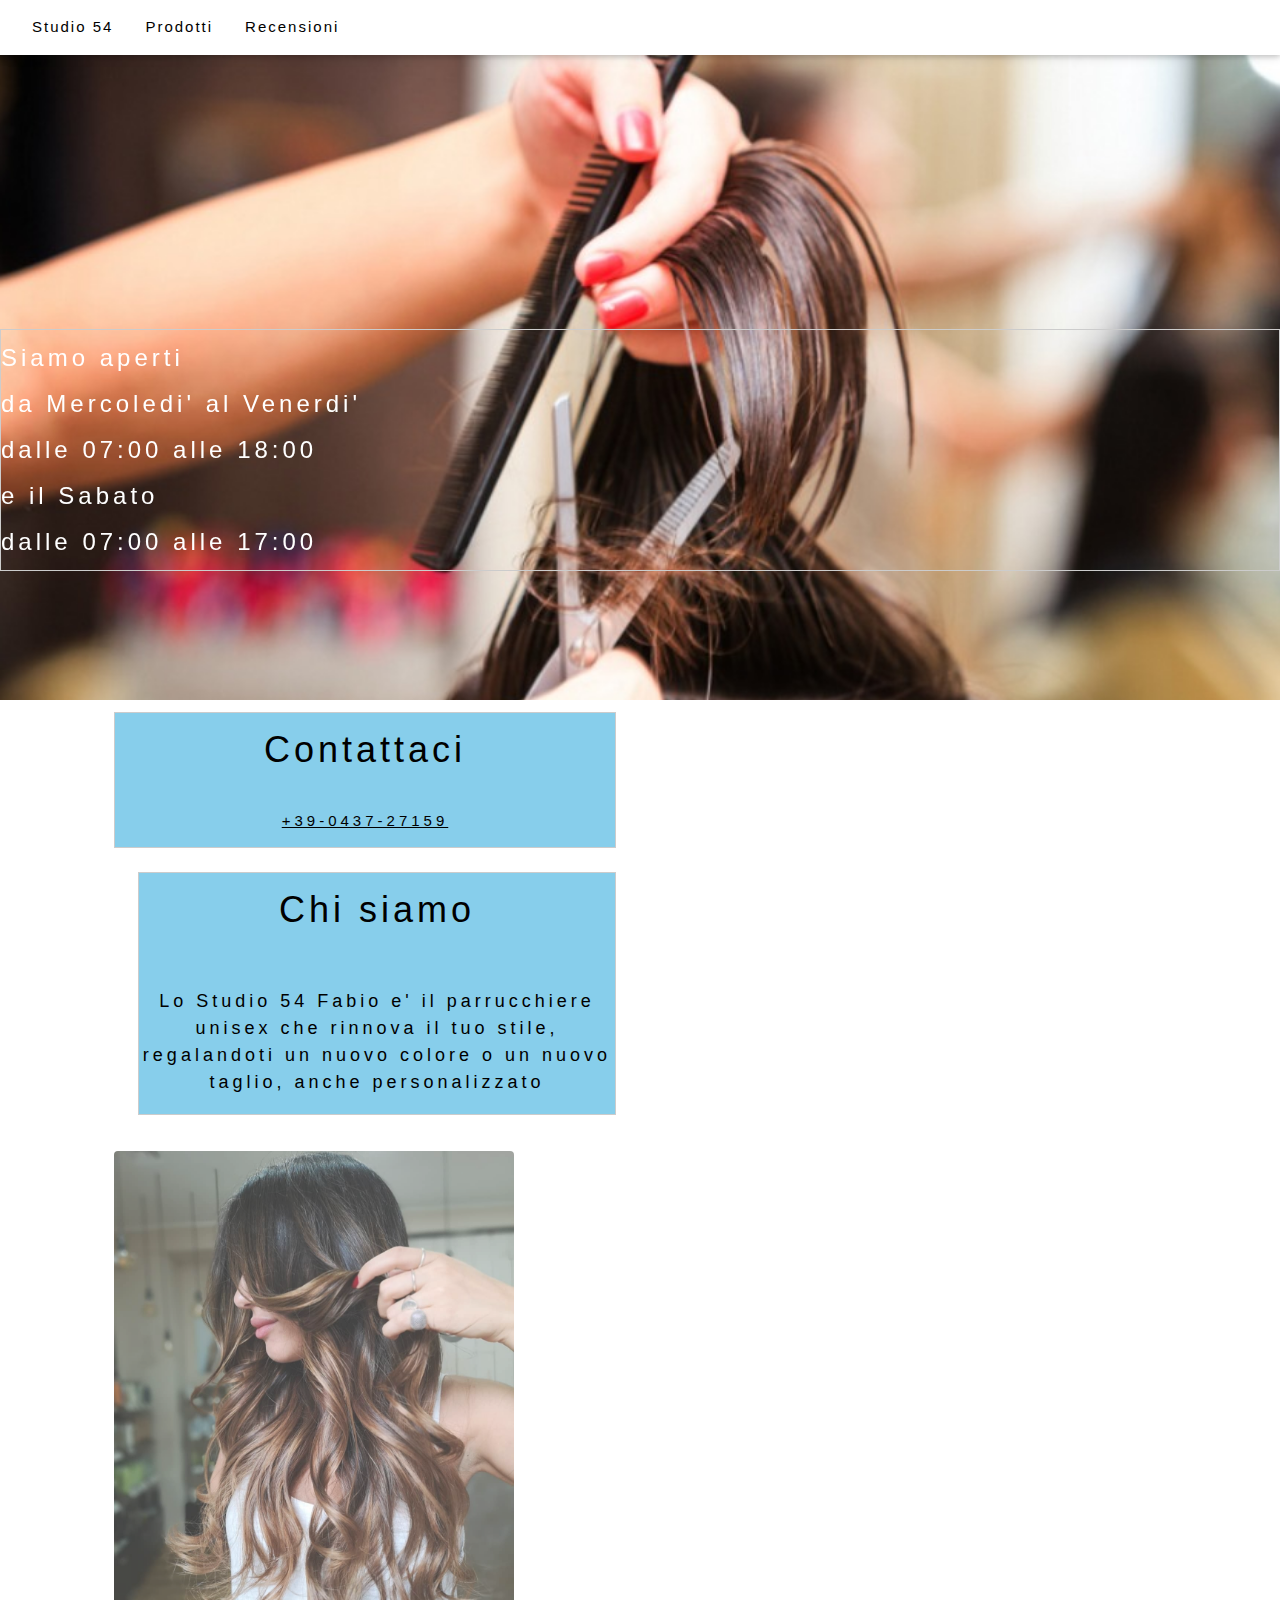
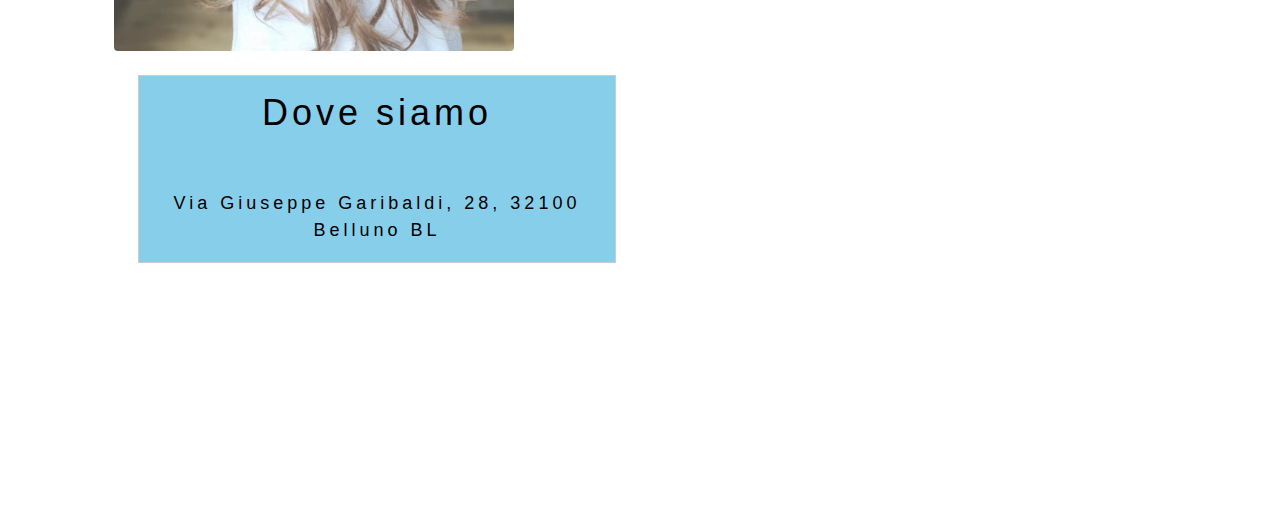
<file: CSS sito/CSS heatsheet/telefono.html>
<!DOCTYPE html>
<html>
<title>Studio 54</title>
<link rel="icon" href="images/favicon.ico" />
<head><!-- Global site tag (gtag.js) - Google Analytics -->
<script async src="https://www.googletagmanager.com/gtag/js?id=UA-166862436-1"></script>
<script>
  window.dataLayer = window.dataLayer || [];
  function gtag(){dataLayer.push(arguments);}
  gtag('js', new Date());

  gtag('config', 'UA-166862436-1');
</script>
</head
<meta charset="UTF-8">
<meta name="viewport" content="width=device-width, initial-scale=1">
<link rel="stylesheet" type="text/css" href="CSS/style.css">
<link rel="stylesheet" href="https://stackpath.bootstrapcdn.com/bootstrap/4.5.0/css/bootstrap.min.css" integrity="sha384-9aIt2nRpC12Uk9gS9baDl411NQApFmC26EwAOH8WgZl5MYYxFfc+NcPb1dKGj7Sk" crossorigin="anonymous">
<script src="https://code.jquery.com/jquery-3.5.1.slim.min.js" integrity="sha384-DfXdz2htPH0lsSSs5nCTpuj/zy4C+OGpamoFVy38MVBnE+IbbVYUew+OrCXaRkfj" crossorigin="anonymous"></script>
<script src="https://cdn.jsdelivr.net/npm/popper.js@1.16.0/dist/umd/popper.min.js" integrity="sha384-Q6E9RHvbIyZFJoft+2mJbHaEWldlvI9IOYy5n3zV9zzTtmI3UksdQRVvoxMfooAo" crossorigin="anonymous"></script>
<script src="https://stackpath.bootstrapcdn.com/bootstrap/4.5.0/js/bootstrap.min.js" integrity="sha384-OgVRvuATP1z7JjHLkuOU7Xw704+h835Lr+6QL9UvYjZE3Ipu6Tp75j7Bh/kR0JKI" crossorigin="anonymous"></script>
<noscript><div class="statcounter"><a title="Web Analytics"
href="https://statcounter.com/" target="_blank"><img class="statcounter"
src="https://c.statcounter.com/12324907/0/e03593e4/0/" alt="Web
Analytics"></a></div></noscript>
<!-- End of Statcounter Code -->
<style>
body,h1 {font-family: "Arial", sans-serif}
body, html {height: 100%}
.parallax {
background-image: url('images/sfondo.jpg');
min-height: 700px;
background-position: center;
  background-attachment: fixed;
  background-position: center;
  background-repeat: no-repeat;
  background-size: cover;
  
}
</style>
<body>
  <div class="parallax" id="home"></div>
<div class="w3-top">
  <div class="w3-bar w3-white w3-padding w3-card" style="letter-spacing:2px;">
    <a href="#home" class="w3-bar-item w3-button">Studio 54</a>
    <a href="http://studio54.epizy.com/prodottitelefono" class="w3-bar-item w3-button">Prodotti</a>
      <a href="https://www.google.com/search?q=studio+54+belluno&rlz=1C1CHBF_itIT875IT875&oq=studio&aqs=chrome.0.69i59l2j69i57j69i59j0l2j69i60l2.8121j0j7&sourceid=chrome&ie=UTF-8#lrd=0x477907b02909f419:0x877799b88f29774,1,,," target="_blank" class="w3-bar-item w3-button">Recensioni</a>
</div>
    </div>
<div class="w3-content" style="max-width:1100px">
	<!-- Chi siamo -->
      <div class="w3-display-middle w3-border w3-wide w3-text-white w3-top">
            <h1 class="w3-xlarge w3-middle">Siamo aperti </h1>
             <h1 class="w3-xlarge">da Mercoledi' al Venerdi'</h1>
            <h1 class="w3-xlarge">dalle 07:00 alle 18:00 </h1>
             <h1 class="w3-xlarge">e il Sabato</h1>
            <h1 class="w3-xlarge">dalle 07:00 alle 17:00 </h1>
  </div>

      <div class="w3-col m6 w3-padding-large">
      <div class="w3-border w3-wide w3-text-black w3-center background_color_lb">
      <h1 class="w3-center">Contattaci</h1><br>
      <a href="tel:+39-0437-27159">+39-0437-27159</a>
      </p>
    </div>
  </div>

	<div class="w3-row w3-padding-large" id="chi_siamo">

    <div class="w3-col m6 w3-padding-large">
      <div class="w3-border w3-wide w3-text-black w3-center background_color_lb">
      <h1 class="w3-center">Chi siamo</h1><br>
      <p class="w3-large">Lo Studio 54 Fabio e' il parrucchiere unisex che rinnova il tuo stile, regalandoti un nuovo colore o un nuovo taglio, anche personalizzato</p>
    </div>
  </div>
  </div>

    <div class="w3-col m6 w3-padding-large">
        
     <img src="images/sfondo11.jpg" class="w3-round w3-image w3-opacity-min img-fluid" alt="Table Setting" width="400" height="200">
    </div>

  <!-- Dove siamo -->
	<div class="w3-row w3-padding-large">
    <div class="w3-col m6 w3-padding-large">
      <div class="w3-border w3-wide w3-text-black w3-center background_color_lb" >
      <h1 class="w3-center">Dove siamo</h1><br>
      <p class="w3-large">Via Giuseppe Garibaldi, 28, 32100 Belluno BL</p>
    </div>
    </div>
    <div class="w3-col m6 w3-padding-large google">
      <iframe src="https://www.google.com/maps/embed?pb=!1m18!1m12!1m3!1d2764.579343952088!2d12.209932415580154!3d46.139208579114666!2m3!1f0!2f0!3f0!3m2!1i1024!2i768!4f13.1!3m3!1m2!1s0x477907b02909f419%3A0x877799b88f29774!2sParrucchiere%20Studio%2054%20Fabio!5e0!3m2!1sen!2sit!4v1589222463295!5m2!1sen!2sit" id="dove_siamo" width="360" height="400" frameborder="0" style="border:0;" allowfullscreen="" aria-hidden="false" tabindex="0"></iframe>
    </div>
    </div>
</body>
</html>
</file>
<file: CSS sito/CSS heatsheet/CSS/style2.css>
.w3-titolo{position:absolute;left:41.5%;top:20%}
.w3-aveda{position:absolute;top:38%;left:50%;transform:translate(-50%,-50%);-ms-transform:translate(-50%,-50%)}
.w3-prodotto1{position:absolute;top:90%;left:12%;transform:translate(-50%,-50%);-ms-transform:translate(-50%,-50%)}
.w3-prodotto2{position:absolute;top:120%;left:88%;transform:translate(-50%,-50%);-ms-transform:translate(-50%,-50%)}
.w3-prodotto3{position:absolute;top:160%;left:12%;transform:translate(-50%,-50%);-ms-transform:translate(-50%,-50%)}
.w3-prodotto4{position:absolute;top:200%;left:88%;transform:translate(-50%,-50%);-ms-transform:translate(-50%,-50%)}
.w3-prodotto5{position:absolute;top:240%;left:12%;transform:translate(-50%,-50%);-ms-transform:translate(-50%,-50%)}
.w3-prodotto6{position:absolute;top:280%;left:88%;transform:translate(-50%,-50%);-ms-transform:translate(-50%,-50%)}
.w3-prodotto7{position:absolute;top:310%;left:12%;transform:translate(-50%,-50%);-ms-transform:translate(-50%,-50%)}
.w3-display-scritta1{position:absolute;left:25%;top:60%}
.w3-display-scritta1a{position:absolute;left:25%;top:68%}
.w3-display-scritta1b{position:absolute;left:25%;top:72%}
.w3-display-scritta1c{position:absolute;left:25%;top:76%}
.w3-display-scritta1d{position:absolute;left:25%;top:80%}
.w3-display-scritta2{position:absolute;left:54%;top:100%}
.w3-display-scritta2a{position:absolute;left:10%;top:106%}
.w3-display-scritta2b{position:absolute;left:62%;top:109%}
.w3-display-scritta2ba{position:absolute;left:62.5%;top:112%}
.w3-display-scritta3{position:absolute;left:25%;top:140%}
.w3-display-scritta3a{position:absolute;left:25%;top:146%}
.w3-display-scritta3b{position:absolute;left:25%;top:150%}
.w3-display-scritta3c{position:absolute;left:25%;top:154%}
.w3-display-scritta4{position:absolute;left:56%;top:180%}
.w3-display-scritta4a{position:absolute;left:62%;top:186%}
.w3-display-scritta4b{position:absolute;left:62%;top:190%}
.w3-display-scritta5{position:absolute;left:25%;top:220%}
.w3-display-scritta5a{position:absolute;left:25%;top:226%}
.w3-display-scritta5b{position:absolute;left:25%;top:230%}
.w3-display-scritta5c{position:absolute;left:25%;top:234%}
.w3-display-scritta6{position:absolute;left:52%;top:260%}
.w3-display-scritta6a{position:absolute;left:58%;top:266%}
.w3-display-scritta6b{position:absolute;left:62%;top:270%}
.w3-display-scritta6c{position:absolute;left:62%;top:274%}
.w3-display-scritta6d{position:absolute;left:62%;top:278%}
.w3-display-scritta6e{position:absolute;left:62%;top:282%}
.w3-display-scritta6f{position:absolute;left:62%;top:286%}
.w3-display-scritta7{position:absolute;left:25%;top:300%}
.w3-display-scritta7a{position:absolute;left:25%;top:306%}
.w3-display-scritta7b{position:absolute;left:25%;top:310%}
.w3-display-scritta7c{position:absolute;left:25%;top:314%}
#be_curly { position: absolute; top: 400px; left: 0px;
  width: 100%; }
</file>
<file: CSS sito/CSS heatsheet/CSS/prodotti.css>
/****************************************/
html, body {
  margin: 0;
  background-color: #101010;
  font-family: sans-serif;
}
.slideshow {
  width: 100%;
  height: 100%;
  border: 0px;
  padding: 0px;
  margin: 0 auto;
  background-color: #000;
  overflow: hidden;
}
input {
  display: none;
}
input:checked + .slide {
  transform: translateX(0px);
  transition: transform 0.5s ease-in-out;
}
input:checked + .slide .slide__content {
  width: 100%;
  display: block;
}
.slide {
  transform: translateX(-100%);
  position: absolute;
  width: 50%;
  height: 100%;
  background-size: 50% 100%;
  transition: transform 0.5s ease-in-out;
}
.slide__content {
  box-sizing: border-box;
  height: calc(100% - 60px);
  overflow: auto;
  padding: 50px;
  color: #DDD;
  position: absolute;
  left: 100%;
  display: none;
  animation-name: fade-in;
  animation-duration: 1s;
  animation-iteration-count: 1;
  opacity: 1;
}
.slide:nth-child(3) {
  background: url("http://studio54.epizy.com/images/sfondo4.jpg");
  background-repeat: no-repeat;
  background-size: 100%;
  background-position: center;
}
.slide:nth-child(3):after {
  position: absolute;
  margin: auto;
  top: 0px;
  right: 0px;
  bottom: 0px;
  left: 0px;
  width: 100%;
  height: 100px;
}
.slide:nth-child(6) {
  background: url('http://studio54.epizy.com/images/sfondo6.jpg');
  background-repeat: no-repeat;
  background-size: 100%;
  background-position: center;
}
.slide:nth-child(6):after {
  position: absolute;
  margin: auto;
  top: 0px;
  right: 0px;
  bottom: 0px;
  left: 0px;
  width: 100%;
  height: 100px;
}
.slide:nth-child(9) {
  background: url('http://studio54.epizy.com/images/sfondo7.jpg');
  background-repeat: no-repeat;
  background-size: 100%;
  background-position: center;
}
.slide:nth-child(9):after {
  position: absolute;
  margin: auto;
  top: 0px;
  right: 0px;
  bottom: 0px;
  left: 0px;
  width: 100%;
  height: 100px;
}
.slide:nth-child(12) {
  background: url('http://studio54.epizy.com/images/sfondo8.jpg');
  background-repeat: no-repeat;
  background-size: 100%;
  background-position: center;
}
.slide:nth-child(12):after {
  position: absolute;
  margin: auto;
  top: 0px;
  right: 0px;
  bottom: 0px;
  left: 0px;
  width: 100%;
  height: 100px;
}
.slide:nth-child(15) {
  background: url('http://studio54.epizy.com/images/sfondo9.jpg');
  background-repeat: no-repeat;
  background-size: 100%;
  background-position: center;
}
.slide:nth-child(15):after {
  position: absolute;
  margin: auto;
  top: 0px;
  right: 0px;
  bottom: 0px;
  left: 0px;
  width: 100%;
  height: 100px;
}
.slide:nth-child(18) {
  background: url('http://studio54.epizy.com/images/sfondo10.jpg');
  background-repeat: no-repeat;
  background-size: 100%;
  background-position: center;
}
.slide:nth-child(18):after {
  position: absolute;
  margin: auto;
  top: 0px;
  right: 0px;
  bottom: 0px;
  left: 0px;
  width: 100%;
  height: 100px;
}
label {
  box-sizing: border-box;
  color: #AAA;
  font-weight: bold;
  display: block;
  width: calc((50% / 5) - 2%);
  margin: 5px 1%;
  height: 50px;
  line-height: 50px;
  border-bottom: solid 4px #AAA;
  text-align: center;
  position: absolute;
  bottom: 5px;
  text-transform: uppercase;
}
label:hover {
  cursor: pointer;
  color: #FFF;
  border-bottom: solid 4px #FFF;
}
label:nth-child(1) {
  left: calc(50% + (0 * (50% / 6)));
  border-bottom-color: #2E112D;
}
label:nth-child(4) {
  left: calc(50% + (1 * (50% / 6)));
  border-bottom-color: #540032;
}
label:nth-child(7) {
  left: calc(50% + (2 * (50% / 6)));
  border-bottom-color: #820333;
}
label:nth-child(10) {
  left: calc(50% + (3 * (50% / 6)));
  border-bottom-color: #C9283E;
}
label:nth-child(13) {
  left: calc(50% + (4 * (50% / 6)));
  border-bottom-color: #F0433A;
}
label:nth-child(16) {
  left: calc(50% + (5 * (50% / 6)));
  border-bottom-color: #F0433A;
}
@keyframes fade-in {
  0% {
    opacity: 0;
  }
  50% {
    transform: translateY(-50px);
    opacity: 0;
  }
  100% {
    transform: translateY(0px);
    opacity: 1;
  }
}
.psst {
  display: inline-block;
  background-color: rgba(0, 150, 255, 0.1);
  border: solid 1px rgba(0, 150, 255, 0.5);
  color: rgba(0, 150, 255, 0.5);
  padding: 15px 20px;
  border-radius: 4px;
}
.psst a {
  color: #0096ff;
}
.parallaxA {
background-position: center;
  background-attachment: fixed;
  background-position: center;
  background-repeat: no-repeat;
  background-size: cover;
  
}
</file>
<file: CSS sito/CSS heatsheet/CSS/style.css>
/* W3.CSS 4.13 June 2019 by Jan Egil and Borge Refsnes */
html{box-sizing:border-box}*,*:before,*:after{box-sizing:inherit}
/* Extract from normalize.css by Nicolas Gallagher and Jonathan Neal git.io/normalize */
html{-ms-text-size-adjust:100%;-webkit-text-size-adjust:100%}body{margin:0}
article,aside,details,figcaption,figure,footer,header,main,menu,nav,section{display:block}summary{display:list-item}
audio,canvas,progress,video{display:inline-block}progress{vertical-align:baseline}
audio:not([controls]){display:none;height:0}[hidden],template{display:none}
a{background-color:transparent}a:active,a:hover{outline-width:0}
abbr[title]{border-bottom:none;text-decoration:underline;text-decoration:underline dotted}
b,strong{font-weight:bolder}dfn{font-style:italic}mark{background:#ff0;color:#000}
small{font-size:80%}sub,sup{font-size:75%;line-height:0;position:relative;vertical-align:baseline}
sub{bottom:-0.25em}sup{top:-0.5em}figure{margin:1em 40px}img{border-style:none}
code,kbd,pre,samp{font-family:monospace,monospace;font-size:1em}hr{box-sizing:content-box;height:0;overflow:visible}
button,input,select,textarea,optgroup{font:inherit;margin:0}optgroup{font-weight:bold}
button,input{overflow:visible}button,select{text-transform:none}
button,[type=button],[type=reset],[type=submit]{-webkit-appearance:button}
button::-moz-focus-inner,[type=button]::-moz-focus-inner,[type=reset]::-moz-focus-inner,[type=submit]::-moz-focus-inner{border-style:none;padding:0}
button:-moz-focusring,[type=button]:-moz-focusring,[type=reset]:-moz-focusring,[type=submit]:-moz-focusring{outline:1px dotted ButtonText}
fieldset{border:1px solid #c0c0c0;margin:0 2px;padding:.35em .625em .75em}
legend{color:inherit;display:table;max-width:100%;padding:0;white-space:normal}textarea{overflow:auto}
[type=checkbox],[type=radio]{padding:0}
[type=number]::-webkit-inner-spin-button,[type=number]::-webkit-outer-spin-button{height:auto}
[type=search]{-webkit-appearance:textfield;outline-offset:-2px}
[type=search]::-webkit-search-decoration{-webkit-appearance:none}
::-webkit-file-upload-button{-webkit-appearance:button;font:inherit}
/* End extract */
html,body{font-family:Verdana,sans-serif;font-size:15px;line-height:1.5}html{overflow-x:hidden}
h1{font-size:36px}h2{font-size:30px}h3{font-size:24px}h4{font-size:20px}h5{font-size:18px}h6{font-size:16px}.w3-serif{font-family:serif}
h1,h2,h3,h4,h5,h6{font-family:"Segoe UI",Arial,sans-serif;font-weight:400;margin:10px 0}.w3-wide{letter-spacing:4px}
hr{border:0;border-top:1px solid #eee;margin:20px 0}
.w3-image{max-width:100%;height:auto}img{vertical-align:middle}a{color:inherit}
.w3-table,.w3-table-all{border-collapse:collapse;border-spacing:0;width:100%;display:table}.w3-table-all{border:1px solid #ccc}
.w3-bordered tr,.w3-table-all tr{border-bottom:1px solid #ddd}.w3-striped tbody tr:nth-child(even){background-color:#f1f1f1}
.w3-table-all tr:nth-child(odd){background-color:#fff}.w3-table-all tr:nth-child(even){background-color:#f1f1f1}
.w3-hoverable tbody tr:hover,.w3-ul.w3-hoverable li:hover{background-color:#ccc}.w3-centered tr th,.w3-centered tr td{text-align:center}
.w3-table td,.w3-table th,.w3-table-all td,.w3-table-all th{padding:8px 8px;display:table-cell;text-align:left;vertical-align:top}
.w3-table th:first-child,.w3-table td:first-child,.w3-table-all th:first-child,.w3-table-all td:first-child{padding-left:16px}
.w3-btn,.w3-button{border:none;display:inline-block;padding:8px 16px;vertical-align:middle;overflow:hidden;text-decoration:none;color:inherit;background-color:inherit;text-align:center;cursor:pointer;white-space:nowrap}
.w3-btn:hover{box-shadow:0 8px 16px 0 rgba(0,0,0,0.2),0 6px 20px 0 rgba(0,0,0,0.19)}
.w3-btn,.w3-button{-webkit-touch-callout:none;-webkit-user-select:none;-khtml-user-select:none;-moz-user-select:none;-ms-user-select:none;user-select:none}   
.w3-disabled,.w3-btn:disabled,.w3-button:disabled{cursor:not-allowed;opacity:0.3}.w3-disabled *,:disabled *{pointer-events:none}
.w3-btn.w3-disabled:hover,.w3-btn:disabled:hover{box-shadow:none}
.w3-badge,.w3-tag{background-color:#000;color:#fff;display:inline-block;padding-left:8px;padding-right:8px;text-align:center}.w3-badge{border-radius:50%}
.w3-ul{list-style-type:none;padding:0;margin:0}.w3-ul li{padding:8px 16px;border-bottom:1px solid #ddd}.w3-ul li:last-child{border-bottom:none}
.w3-tooltip,.w3-display-container{position:relative}.w3-tooltip .w3-text{display:none}.w3-tooltip:hover .w3-text{display:inline-block}
.w3-ripple:active{opacity:0.5}.w3-ripple{transition:opacity 0s}
.w3-input{padding:8px;display:block;border:none;border-bottom:1px solid #ccc;width:100%}
.w3-select{padding:9px 0;width:100%;border:none;border-bottom:1px solid #ccc}
.w3-dropdown-click,.w3-dropdown-hover{position:relative;display:inline-block;cursor:pointer}
.w3-dropdown-hover:hover .w3-dropdown-content{display:block}
.w3-dropdown-hover:first-child,.w3-dropdown-click:hover{background-color:#ccc;color:#000}
.w3-dropdown-hover:hover > .w3-button:first-child,.w3-dropdown-click:hover > .w3-button:first-child{background-color:#ccc;color:#000}
.w3-dropdown-content{cursor:auto;color:#000;background-color:#fff;display:none;position:absolute;min-width:160px;margin:0;padding:0;z-index:1}
.w3-check,.w3-radio{width:24px;height:24px;position:relative;top:6px}
.w3-sidebar{height:100%;width:200px;background-color:#fff;position:fixed!important;z-index:1;overflow:auto}
.w3-bar-block .w3-dropdown-hover,.w3-bar-block .w3-dropdown-click{width:100%}
.w3-bar-block .w3-dropdown-hover .w3-dropdown-content,.w3-bar-block .w3-dropdown-click .w3-dropdown-content{min-width:100%}
.w3-bar-block .w3-dropdown-hover .w3-button,.w3-bar-block .w3-dropdown-click .w3-button{width:100%;text-align:left;padding:8px 16px}
.w3-main,#main{transition:margin-left .4s}
.w3-modal{z-index:3;display:none;padding-top:100px;position:fixed;left:0;top:0;width:100%;height:100%;overflow:auto;background-color:rgb(0,0,0);background-color:rgba(0,0,0,0.4)}
.w3-modal-content{margin:auto;background-color:#fff;position:relative;padding:0;outline:0;width:600px}
.w3-bar{width:100%;overflow:hidden}.w3-center .w3-bar{display:inline-block;width:auto}
.w3-bar .w3-bar-item{padding:8px 16px;float:left;width:auto;border:none;display:block;outline:0}
.w3-bar .w3-dropdown-hover,.w3-bar .w3-dropdown-click{position:static;float:left}
.w3-bar .w3-button{white-space:normal}
.w3-bar-block .w3-bar-item{width:100%;display:block;padding:8px 16px;text-align:left;border:none;white-space:normal;float:none;outline:0}
.w3-bar-block.w3-center .w3-bar-item{text-align:center}.w3-block{display:block;width:100%}
.w3-responsive{display:block;overflow-x:auto}
.w3-container:after,.w3-container:before,.w3-panel:after,.w3-panel:before,.w3-row:after,.w3-row:before,.w3-row-padding:after,.w3-row-padding:before,
.w3-cell-row:before,.w3-cell-row:after,.w3-clear:after,.w3-clear:before,.w3-bar:before,.w3-bar:after{content:"";display:table;clear:both}
.w3-col,.w3-half,.w3-third,.w3-twothird,.w3-threequarter,.w3-quarter{float:left;width:100%}
.w3-col.s1{width:8.33333%}.w3-col.s2{width:16.66666%}.w3-col.s3{width:24.99999%}.w3-col.s4{width:33.33333%}
.w3-col.s5{width:41.66666%}.w3-col.s6{width:49.99999%}.w3-col.s7{width:58.33333%}.w3-col.s8{width:66.66666%}
.w3-col.s9{width:74.99999%}.w3-col.s10{width:83.33333%}.w3-col.s11{width:91.66666%}.w3-col.s12{width:99.99999%}
@media (min-width:601px){.w3-col.m1{width:8.33333%}.w3-col.m2{width:16.66666%}.w3-col.m3,.w3-quarter{width:24.99999%}.w3-col.m4,.w3-third{width:33.33333%}
.w3-col.m5{width:41.66666%}.w3-col.m6,.w3-half{width:49.99999%}.w3-col.m7{width:58.33333%}.w3-col.m8,.w3-twothird{width:66.66666%}
.w3-col.m9,.w3-threequarter{width:74.99999%}.w3-col.m10{width:83.33333%}.w3-col.m11{width:91.66666%}.w3-col.m12{width:99.99999%}}
@media (min-width:993px){.w3-col.l1{width:8.33333%}.w3-col.l2{width:16.66666%}.w3-col.l3{width:24.99999%}.w3-col.l4{width:33.33333%}
.w3-col.l5{width:41.66666%}.w3-col.l6{width:49.99999%}.w3-col.l7{width:58.33333%}.w3-col.l8{width:66.66666%}
.w3-col.l9{width:74.99999%}.w3-col.l10{width:83.33333%}.w3-col.l11{width:91.66666%}.w3-col.l12{width:99.99999%}}
.w3-rest{overflow:hidden}.w3-stretch{margin-left:-16px;margin-right:-16px}
.w3-content,.w3-auto{margin-left:auto;margin-right:auto}.w3-content{max-width:980px}.w3-auto{max-width:1140px}
.w3-cell-row{display:table;width:100%}.w3-cell{display:table-cell}
.w3-cell-top{vertical-align:top}.w3-cell-middle{vertical-align:middle}.w3-cell-bottom{vertical-align:bottom}
.w3-hide{display:none!important}.w3-show-block,.w3-show{display:block!important}.w3-show-inline-block{display:inline-block!important}
@media (max-width:1205px){.w3-auto{max-width:95%}}
@media (max-width:600px){.w3-modal-content{margin:0 10px;width:auto!important}.w3-modal{padding-top:30px}
.w3-dropdown-hover.w3-mobile .w3-dropdown-content,.w3-dropdown-click.w3-mobile .w3-dropdown-content{position:relative}	
.w3-hide-small{display:none!important}.w3-mobile{display:block;width:100%!important}.w3-bar-item.w3-mobile,.w3-dropdown-hover.w3-mobile,.w3-dropdown-click.w3-mobile{text-align:center}
.w3-dropdown-hover.w3-mobile,.w3-dropdown-hover.w3-mobile .w3-btn,.w3-dropdown-hover.w3-mobile .w3-button,.w3-dropdown-click.w3-mobile,.w3-dropdown-click.w3-mobile .w3-btn,.w3-dropdown-click.w3-mobile .w3-button{width:100%}}
@media (max-width:768px){.w3-modal-content{width:500px}.w3-modal{padding-top:50px}}
@media (min-width:993px){.w3-modal-content{width:900px}.w3-hide-large{display:none!important}.w3-sidebar.w3-collapse{display:block!important}}
@media (max-width:992px) and (min-width:601px){.w3-hide-medium{display:none!important}}
@media (max-width:992px){.w3-sidebar.w3-collapse{display:none}.w3-main{margin-left:0!important;margin-right:0!important}.w3-auto{max-width:100%}}
.w3-top,.w3-bottom{position:fixed;width:100%;z-index:1}.w3-top{top:0}.w3-bottom{bottom:0}
.w3-overlay{position:fixed;display:none;width:100%;height:100%;top:0;left:0;right:0;bottom:0;background-color:rgba(0,0,0,0.5);z-index:2}
.w3-display-topleft{position:absolute;left:0;top:0}.w3-display-topright{position:absolute;right:0;top:0}
.w3-display-bottomleft{position:absolute;left:0;bottom:0}.w3-display-bottomright{position:absolute;right:0;bottom:0}
.w3-display-middle{position:absolute;top:50%;left:50%;transform:translate(-50%,-50%);-ms-transform:translate(-50%,-50%)}
.w3-display-left{position:absolute;top:50%;left:0%;transform:translate(0%,-50%);-ms-transform:translate(-0%,-50%)}
.w3-display-right{position:absolute;top:50%;right:0%;transform:translate(0%,-50%);-ms-transform:translate(0%,-50%)}

.w3-titolo{position:absolute;left:41.5%;top:20%}
.w3-aveda{position:absolute;top:38%;left:50%;transform:translate(-50%,-50%);-ms-transform:translate(-50%,-50%)}
.w3-prodotto1{position:absolute;top:90%;left:12%;transform:translate(-50%,-50%);-ms-transform:translate(-50%,-50%)}
.w3-prodotto2{position:absolute;top:120%;left:88%;transform:translate(-50%,-50%);-ms-transform:translate(-50%,-50%)}
.w3-prodotto3{position:absolute;top:160%;left:12%;transform:translate(-50%,-50%);-ms-transform:translate(-50%,-50%)}
.w3-prodotto4{position:absolute;top:200%;left:88%;transform:translate(-50%,-50%);-ms-transform:translate(-50%,-50%)}
.w3-prodotto5{position:absolute;top:240%;left:12%;transform:translate(-50%,-50%);-ms-transform:translate(-50%,-50%)}
.w3-prodotto6{position:absolute;top:280%;left:88%;transform:translate(-50%,-50%);-ms-transform:translate(-50%,-50%)}
.w3-prodotto7{position:absolute;top:320%;left:12%;transform:translate(-50%,-50%);-ms-transform:translate(-50%,-50%)}
.w3-display-scritta1{position:absolute;left:25%;top:60%}
.w3-display-scritta1a{position:absolute;left:25%;top:68%}
.w3-display-scritta1b{position:absolute;left:25%;top:72%}
.w3-display-scritta1c{position:absolute;left:25%;top:76%}
.w3-display-scritta1d{position:absolute;left:25%;top:80%}
.w3-display-scritta2{position:absolute;left:54%;top:100%}
.w3-display-scritta2a{position:absolute;left:62%;top:106%}
.w3-display-scritta2b{position:absolute;left:62%;top:109%}
.w3-display-scritta2ba{position:absolute;left:62.5%;top:112%}
.w3-display-scritta3{position:absolute;left:25%;top:140%}
.w3-display-scritta3a{position:absolute;left:25%;top:146%}
.w3-display-scritta3b{position:absolute;left:25%;top:150%}
.w3-display-scritta3c{position:absolute;left:25%;top:154%}
.w3-display-scritta4{position:absolute;left:56%;top:180%}
.w3-display-scritta4a{position:absolute;left:62%;top:186%}
.w3-display-scritta4b{position:absolute;left:62%;top:190%}
.w3-display-scritta5{position:absolute;left:25%;top:220%}
.w3-display-scritta5a{position:absolute;left:25%;top:226%}
.w3-display-scritta5b{position:absolute;left:25%;top:230%}
.w3-display-scritta5c{position:absolute;left:25%;top:234%}
.w3-display-scritta6{position:absolute;left:52%;top:260%}
.w3-display-scritta6a{position:absolute;left:62%;top:266%}
.w3-display-scritta6b{position:absolute;left:62%;top:270%}
.w3-display-scritta6c{position:absolute;left:62%;top:274%}
.w3-display-scritta6d{position:absolute;left:62%;top:278%}
.w3-display-scritta6e{position:absolute;left:62%;top:282%}
.w3-display-scritta6f{position:absolute;left:62%;top:286%}
.w3-display-scritta7{position:absolute;left:25%;top:300%}
.w3-display-scritta7a{position:absolute;left:25%;top:306%}
.w3-display-scritta7b{position:absolute;left:25%;top:310%}
.w3-display-scritta7c{position:absolute;left:25%;top:314%}


.w3-display-topmiddle{position:absolute;left:50%;top:0;transform:translate(-50%,0%);-ms-transform:translate(-50%,0%)}
.w3-display-bottommiddle{position:absolute;left:50%;bottom:0;transform:translate(-50%,0%);-ms-transform:translate(-50%,0%)}
.w3-display-container:hover .w3-display-hover{display:block}.w3-display-container:hover span.w3-display-hover{display:inline-block}.w3-display-hover{display:none}
.w3-display-position{position:absolute}
.w3-circle{border-radius:50%}
.w3-round-small{border-radius:2px}.w3-round,.w3-round-medium{border-radius:4px}.w3-round-large{border-radius:8px}.w3-round-xlarge{border-radius:16px}.w3-round-xxlarge{border-radius:32px}
.w3-row-padding,.w3-row-padding>.w3-half,.w3-row-padding>.w3-third,.w3-row-padding>.w3-twothird,.w3-row-padding>.w3-threequarter,.w3-row-padding>.w3-quarter,.w3-row-padding>.w3-col{padding:0 8px}
.w3-container,.w3-panel{padding:0.01em 16px}.w3-panel{margin-top:16px;margin-bottom:16px}
.w3-code,.w3-codespan{font-family:Consolas,"courier new";font-size:16px}
.w3-code{width:auto;background-color:#fff;padding:8px 12px;border-left:4px solid #4CAF50;word-wrap:break-word}
.w3-codespan{color:crimson;background-color:#f1f1f1;padding-left:4px;padding-right:4px;font-size:110%}
.w3-card,.w3-card-2{box-shadow:0 2px 5px 0 rgba(0,0,0,0.16),0 2px 10px 0 rgba(0,0,0,0.12)}
.w3-card-4,.w3-hover-shadow:hover{box-shadow:0 4px 10px 0 rgba(0,0,0,0.2),0 4px 20px 0 rgba(0,0,0,0.19)}
.w3-spin{animation:w3-spin 2s infinite linear}@keyframes w3-spin{0%{transform:rotate(0deg)}100%{transform:rotate(359deg)}}
.w3-animate-fading{animation:fading 10s infinite}@keyframes fading{0%{opacity:0}50%{opacity:1}100%{opacity:0}}
.w3-animate-opacity{animation:opac 0.8s}@keyframes opac{from{opacity:0} to{opacity:1}}
.w3-animate-top{position:relative;animation:animatetop 0.4s}@keyframes animatetop{from{top:-300px;opacity:0} to{top:0;opacity:1}}
.w3-animate-left{position:relative;animation:animateleft 0.4s}@keyframes animateleft{from{left:-300px;opacity:0} to{left:0;opacity:1}}
.w3-animate-right{position:relative;animation:animateright 0.4s}@keyframes animateright{from{right:-300px;opacity:0} to{right:0;opacity:1}}
.w3-animate-bottom{position:relative;animation:animatebottom 0.4s}@keyframes animatebottom{from{bottom:-300px;opacity:0} to{bottom:0;opacity:1}}
.w3-animate-zoom {animation:animatezoom 0.6s}@keyframes animatezoom{from{transform:scale(0)} to{transform:scale(1)}}
.w3-animate-input{transition:width 0.4s ease-in-out}.w3-animate-input:focus{width:100%!important}
.w3-opacity,.w3-hover-opacity:hover{opacity:0.60}.w3-opacity-off,.w3-hover-opacity-off:hover{opacity:1}
.w3-opacity-max{opacity:0.25}.w3-opacity-min{opacity:0.75}
.w3-opacity-foto{opacity:1}
.w3-greyscale-max,.w3-grayscale-max,.w3-hover-greyscale:hover,.w3-hover-grayscale:hover{filter:grayscale(100%)}
.w3-greyscale,.w3-grayscale{filter:grayscale(75%)}.w3-greyscale-min,.w3-grayscale-min{filter:grayscale(50%)}
.w3-sepia{filter:sepia(75%)}.w3-sepia-max,.w3-hover-sepia:hover{filter:sepia(100%)}.w3-sepia-min{filter:sepia(50%)}
.w3-tiny{font-size:10px!important}.w3-small{font-size:12px!important}.w3-medium{font-size:15px!important}.w3-large{font-size:18px!important}
.w3-xlarge{font-size:24px!important}.w3-xxlarge{font-size:36px!important}.w3-xxxlarge{font-size:48px!important}.w3-jumbo{font-size:64px!important}
.w3-left-align{text-align:left!important}.w3-right-align{text-align:right!important}.w3-justify{text-align:justify!important}.w3-center{text-align:center!important}
.w3-border-0{border:0!important}.w3-border{border:1px solid #ccc!important}
.w3-border-top{border-top:1px solid #ccc!important}.w3-border-bottom{border-bottom:1px solid #ccc!important}
.w3-border-left{border-left:1px solid #ccc!important}.w3-border-right{border-right:1px solid #ccc!important}
.w3-topbar{border-top:6px solid #ccc!important}.w3-bottombar{border-bottom:6px solid #ccc!important}
.w3-leftbar{border-left:6px solid #ccc!important}.w3-rightbar{border-right:6px solid #ccc!important}
.w3-section,.w3-code{margin-top:16px!important;margin-bottom:16px!important}
.w3-margin{margin:16px!important}.w3-margin-top{margin-top:16px!important}.w3-margin-bottom{margin-bottom:16px!important}
.w3-margin-left{margin-left:16px!important}.w3-margin-right{margin-right:16px!important}
.w3-padding-small{padding:4px 8px!important}.w3-padding{padding:8px 16px!important}.w3-padding-large{padding:12px 24px!important}
.w3-padding-16{padding-top:16px!important;padding-bottom:16px!important}.w3-padding-24{padding-top:24px!important;padding-bottom:24px!important}
.w3-padding-32{padding-top:32px!important;padding-bottom:32px!important}.w3-padding-48{padding-top:48px!important;padding-bottom:48px!important}
.w3-padding-64{padding-top:64px!important;padding-bottom:64px!important}
.w3-left{float:left!important}.w3-right{float:right!important}
.w3-button:hover{color:#000!important;background-color:#ccc!important}
.w3-transparent,.w3-hover-none:hover{background-color:transparent!important}
.w3-hover-none:hover{box-shadow:none!important}
/* Colors */
.w3-amber,.w3-hover-amber:hover{color:#000!important;background-color:#ffc107!important}
.w3-aqua,.w3-hover-aqua:hover{color:#000!important;background-color:#00ffff!important}
.w3-blue,.w3-hover-blue:hover{color:#fff!important;background-color:#2196F3!important}
.w3-light-blue,.w3-hover-light-blue:hover{color:#000!important;background-color:#87CEEB!important}
.w3-brown,.w3-hover-brown:hover{color:#fff!important;background-color:#795548!important}
.w3-cyan,.w3-hover-cyan:hover{color:#000!important;background-color:#00bcd4!important}
.w3-blue-grey,.w3-hover-blue-grey:hover,.w3-blue-gray,.w3-hover-blue-gray:hover{color:#fff!important;background-color:#607d8b!important}
.w3-green,.w3-hover-green:hover{color:#fff!important;background-color:#4CAF50!important}
.w3-light-green,.w3-hover-light-green:hover{color:#000!important;background-color:#8bc34a!important}
.w3-indigo,.w3-hover-indigo:hover{color:#fff!important;background-color:#3f51b5!important}
.w3-khaki,.w3-hover-khaki:hover{color:#000!important;background-color:#f0e68c!important}
.w3-lime,.w3-hover-lime:hover{color:#000!important;background-color:#cddc39!important}
.w3-orange,.w3-hover-orange:hover{color:#000!important;background-color:#ff9800!important}
.w3-deep-orange,.w3-hover-deep-orange:hover{color:#fff!important;background-color:#ff5722!important}
.w3-pink,.w3-hover-pink:hover{color:#fff!important;background-color:#e91e63!important}
.w3-purple,.w3-hover-purple:hover{color:#fff!important;background-color:#9c27b0!important}
.w3-deep-purple,.w3-hover-deep-purple:hover{color:#fff!important;background-color:#673ab7!important}
.w3-red,.w3-hover-red:hover{color:#fff!important;background-color:#f44336!important}
.w3-sand,.w3-hover-sand:hover{color:#000!important;background-color:#fdf5e6!important}
.w3-teal,.w3-hover-teal:hover{color:#fff!important;background-color:#009688!important}
.w3-yellow,.w3-hover-yellow:hover{color:#000!important;background-color:#ffeb3b!important}
.w3-white,.w3-hover-white:hover{color:#000!important;background-color:#fff!important}
.w3-black,.w3-hover-black:hover{color:#fff!important;background-color:#000!important}
.w3-grey,.w3-hover-grey:hover,.w3-gray,.w3-hover-gray:hover{color:#000!important;background-color:#9e9e9e!important}
.w3-light-grey,.w3-hover-light-grey:hover,.w3-light-gray,.w3-hover-light-gray:hover{color:#000!important;background-color:#f1f1f1!important}
.w3-dark-grey,.w3-hover-dark-grey:hover,.w3-dark-gray,.w3-hover-dark-gray:hover{color:#fff!important;background-color:#616161!important}
.w3-pale-red,.w3-hover-pale-red:hover{color:#000!important;background-color:#ffdddd!important}
.w3-pale-green,.w3-hover-pale-green:hover{color:#000!important;background-color:#ddffdd!important}
.w3-pale-yellow,.w3-hover-pale-yellow:hover{color:#000!important;background-color:#ffffcc!important}
.w3-pale-blue,.w3-hover-pale-blue:hover{color:#000!important;background-color:#ddffff!important}
.w3-text-amber,.w3-hover-text-amber:hover{color:#ffc107!important}
.w3-text-aqua,.w3-hover-text-aqua:hover{color:#00ffff!important}
.w3-text-blue,.w3-hover-text-blue:hover{color:#2196F3!important}
.w3-text-dodger-blue,.w3-hover-text-blue:hover{color:#1e90ff!important}
.w3-text-midnight-blue,.w3-hover-text-blue:hover{color:#191970!important}
.w3-text-light-blue,.w3-hover-text-light-blue:hover{color:#87CEEB!important}
.w3-text-brown,.w3-hover-text-brown:hover{color:#795548!important}
.w3-text-cyan,.w3-hover-text-cyan:hover{color:#00bcd4!important}
.w3-text-blue-grey,.w3-hover-text-blue-grey:hover,.w3-text-blue-gray,.w3-hover-text-blue-gray:hover{color:#607d8b!important}
.w3-text-green,.w3-hover-text-green:hover{color:#4CAF50!important}
.w3-text-light-green,.w3-hover-text-light-green:hover{color:#8bc34a!important}
.w3-text-indigo,.w3-hover-text-indigo:hover{color:#3f51b5!important}
.w3-text-khaki,.w3-hover-text-khaki:hover{color:#b4aa50!important}
.w3-text-lime,.w3-hover-text-lime:hover{color:#cddc39!important}
.w3-text-orange,.w3-hover-text-orange:hover{color:#ff9800!important}
.w3-text-deep-orange,.w3-hover-text-deep-orange:hover{color:#ff5722!important}
.w3-text-pink,.w3-hover-text-pink:hover{color:#e91e63!important}
.w3-text-purple,.w3-hover-text-purple:hover{color:#9c27b0!important}
.w3-text-deep-purple,.w3-hover-text-deep-purple:hover{color:#673ab7!important}
.w3-text-red,.w3-hover-text-red:hover{color:#f44336!important}
.w3-text-sand,.w3-hover-text-sand:hover{color:#fdf5e6!important}
.w3-text-teal,.w3-hover-text-teal:hover{color:#009688!important}
.w3-text-yellow,.w3-hover-text-yellow:hover{color:#d2be0e!important}
.w3-text-white,.w3-hover-text-white:hover{color:#fff!important}
.w3-text-black,.w3-hover-text-black:hover{color:#000!important}
.w3-text-grey,.w3-hover-text-grey:hover,.w3-text-gray,.w3-hover-text-gray:hover{color:#757575!important}
.w3-text-light-grey,.w3-hover-text-light-grey:hover,.w3-text-light-gray,.w3-hover-text-light-gray:hover{color:#f1f1f1!important}
.w3-text-dark-grey,.w3-hover-text-dark-grey:hover,.w3-text-dark-gray,.w3-hover-text-dark-gray:hover{color:#3a3a3a!important}
.w3-border-amber,.w3-hover-border-amber:hover{border-color:#ffc107!important}
.w3-border-aqua,.w3-hover-border-aqua:hover{border-color:#00ffff!important}
.w3-border-blue,.w3-hover-border-blue:hover{border-color:#2196F3!important}
.w3-border-light-blue,.w3-hover-border-light-blue:hover{border-color:#87CEEB!important}
.w3-border-brown,.w3-hover-border-brown:hover{border-color:#795548!important}
.w3-border-cyan,.w3-hover-border-cyan:hover{border-color:#00bcd4!important}
.w3-border-blue-grey,.w3-hover-border-blue-grey:hover,.w3-border-blue-gray,.w3-hover-border-blue-gray:hover{border-color:#607d8b!important}
.w3-border-green,.w3-hover-border-green:hover{border-color:#4CAF50!important}
.w3-border-light-green,.w3-hover-border-light-green:hover{border-color:#8bc34a!important}
.w3-border-indigo,.w3-hover-border-indigo:hover{border-color:#3f51b5!important}
.w3-border-khaki,.w3-hover-border-khaki:hover{border-color:#f0e68c!important}
.w3-border-lime,.w3-hover-border-lime:hover{border-color:#cddc39!important}
.w3-border-orange,.w3-hover-border-orange:hover{border-color:#ff9800!important}
.w3-border-deep-orange,.w3-hover-border-deep-orange:hover{border-color:#ff5722!important}
.w3-border-pink,.w3-hover-border-pink:hover{border-color:#e91e63!important}
.w3-border-purple,.w3-hover-border-purple:hover{border-color:#9c27b0!important}
.w3-border-deep-purple,.w3-hover-border-deep-purple:hover{border-color:#673ab7!important}
.w3-border-red,.w3-hover-border-red:hover{border-color:#f44336!important}
.w3-border-sand,.w3-hover-border-sand:hover{border-color:#fdf5e6!important}
.w3-border-teal,.w3-hover-border-teal:hover{border-color:#009688!important}
.w3-border-yellow,.w3-hover-border-yellow:hover{border-color:#ffeb3b!important}
.w3-border-white,.w3-hover-border-white:hover{border-color:#fff!important}
.w3-border-black,.w3-hover-border-black:hover{border-color:#000!important}
.w3-border-grey,.w3-hover-border-grey:hover,.w3-border-gray,.w3-hover-border-gray:hover{border-color:#9e9e9e!important}
.w3-border-light-grey,.w3-hover-border-light-grey:hover,.w3-border-light-gray,.w3-hover-border-light-gray:hover{border-color:#f1f1f1!important}
.w3-border-dark-grey,.w3-hover-border-dark-grey:hover,.w3-border-dark-gray,.w3-hover-border-dark-gray:hover{border-color:#616161!important}
.w3-border-pale-red,.w3-hover-border-pale-red:hover{border-color:#ffe7e7!important}.w3-border-pale-green,.w3-hover-border-pale-green:hover{border-color:#e7ffe7!important}
.w3-border-pale-yellow,.w3-hover-border-pale-yellow:hover{border-color:#ffffcc!important}.w3-border-pale-blue,.w3-hover-border-pale-blue:hover{border-color:#e7ffff!important}
.transparent_btn {
	display: inline-block;
	padding: 10px 14px;
	color: #FFF;
	border: 1px solid #FFF;
	text-decoration: none;
	font-size: 18px;
	line-height: 120%;
	background-color: rgba(255,255,255, 0);
	-webkit-border-radius: 4px;
	-moz-border-radius: 4px;
	border-radius: 4px;
	-webkit-transition: background-color 300ms ease;
	-moz-transition: background-color 300ms ease;
	transition: background-color 300ms ease;
	cursor: pointer;
}
.transparent_btn:hover {
	background-color: rgba(255,255,255, 0.3);
	color: #FFF;
}
.transparent_btn.orange {
	color: #ffc65d;
	border-color: #ffc65d;
}
.transparent_btn.orange:hover {
	background-color: rgba(255, 198, 93, 0.3);
}
.transparent_btn.blue {
	color: #000066;
	border-color: #000066;
}
.transparent_btn.blue:hover {
	background-color: rgba(174, 221, 245, 0.3);
}

/* Green Button */
.transparent_btn.green {
	color: #86ec93;
	border-color: #86ec93;
}
.transparent_btn.green:hover {
	background-color: rgba(134, 236, 147, 0.3);
}
.google{
	width:100%;
}
.background_color_lb{
	background-color:#87CEEB;
}
</file>
